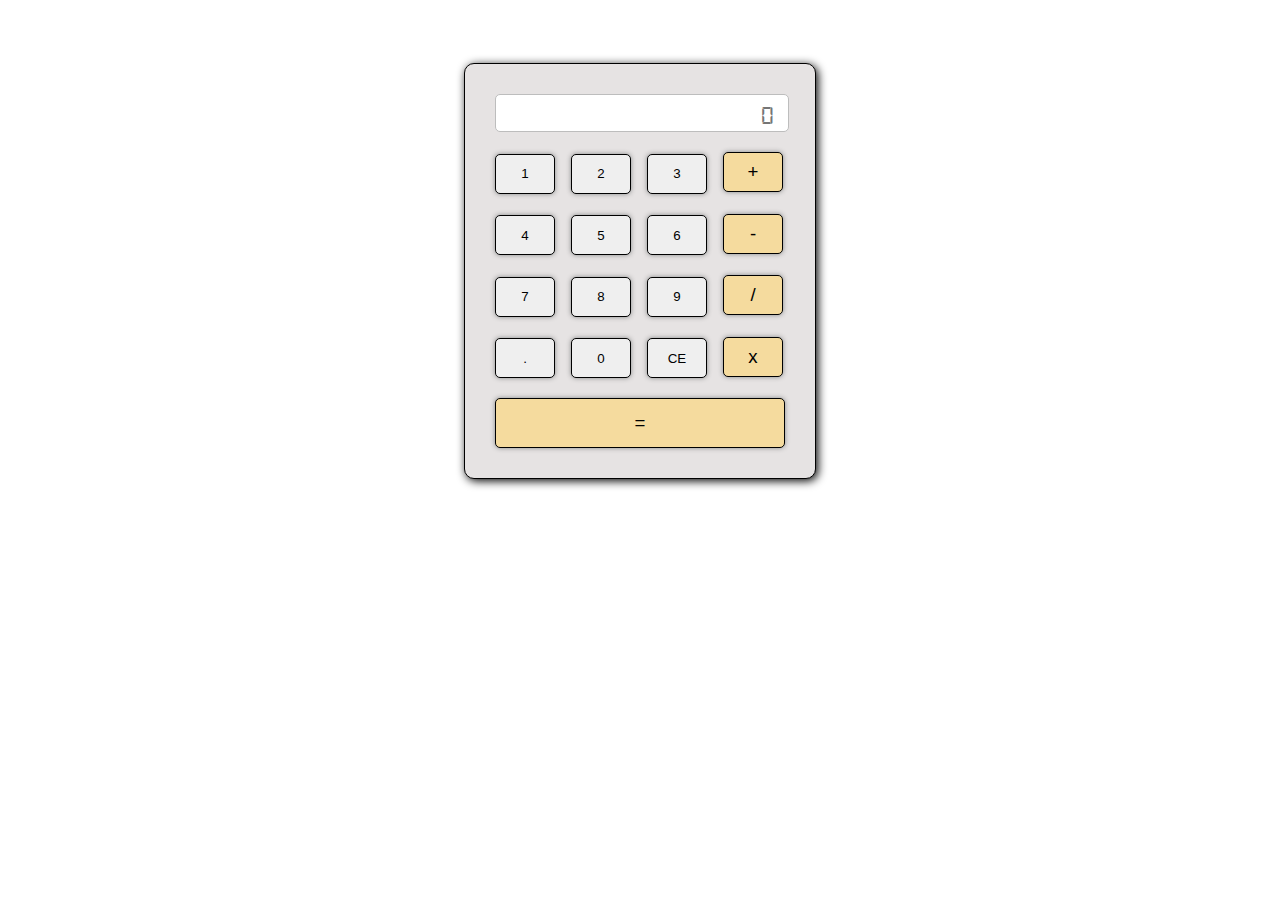
<file: calc/calc.html>
<!DOCTYPE html>
<html>
<head>
	<title></title>
	<link rel="stylesheet" type="text/css" href="css/calc.css">
	<script type="text/javascript" src="js/jquery.js"></script>
	<script type="text/javascript" src="js/jquery.numeric.js"></script>
</head>
<body>
	<div class="calc">
		<div class="container">
			<input type="text" class="texto" placeholder="0">
			<div class="botones">

				<div class="separador">					
					<button class="btn btnNum">1</button>
					<button class="btn btnNum">2</button>
					<button class="btn btnNum">3</button>
					<button class="btn btnSum">+</button>
				</div>
				<div class="separador">
					<button class="btn btnNum">4</button>
					<button class="btn btnNum">5</button>
					<button class="btn btnNum">6</button>
					<button class="btn btnRest">-</button>
				</div>
				<div class="separador">
					<button class="btn btnNum">7</button>
					<button class="btn btnNum">8</button>
					<button class="btn btnNum">9</button>
					<button class="btn btnDiv">/</button>
				</div>
				<div class="separador">					
					<button class="btn btnNum">.</button>
					<button class="btn btnNum">0</button>
					<button class="btn btnCE">CE</button>
					<button class="btn btnMult">x</button>
				</div>
				<div class="separador">
					<button class="btn-lg">=</button>
				</div>
			</div>
		</div>
		<input type="hidden" name="valorAnterior">
		<input type="hidden" name="operacion">
	</div>
	<script type="text/javascript" src="js/calc.js"></script>
</body>
</html>
</file>
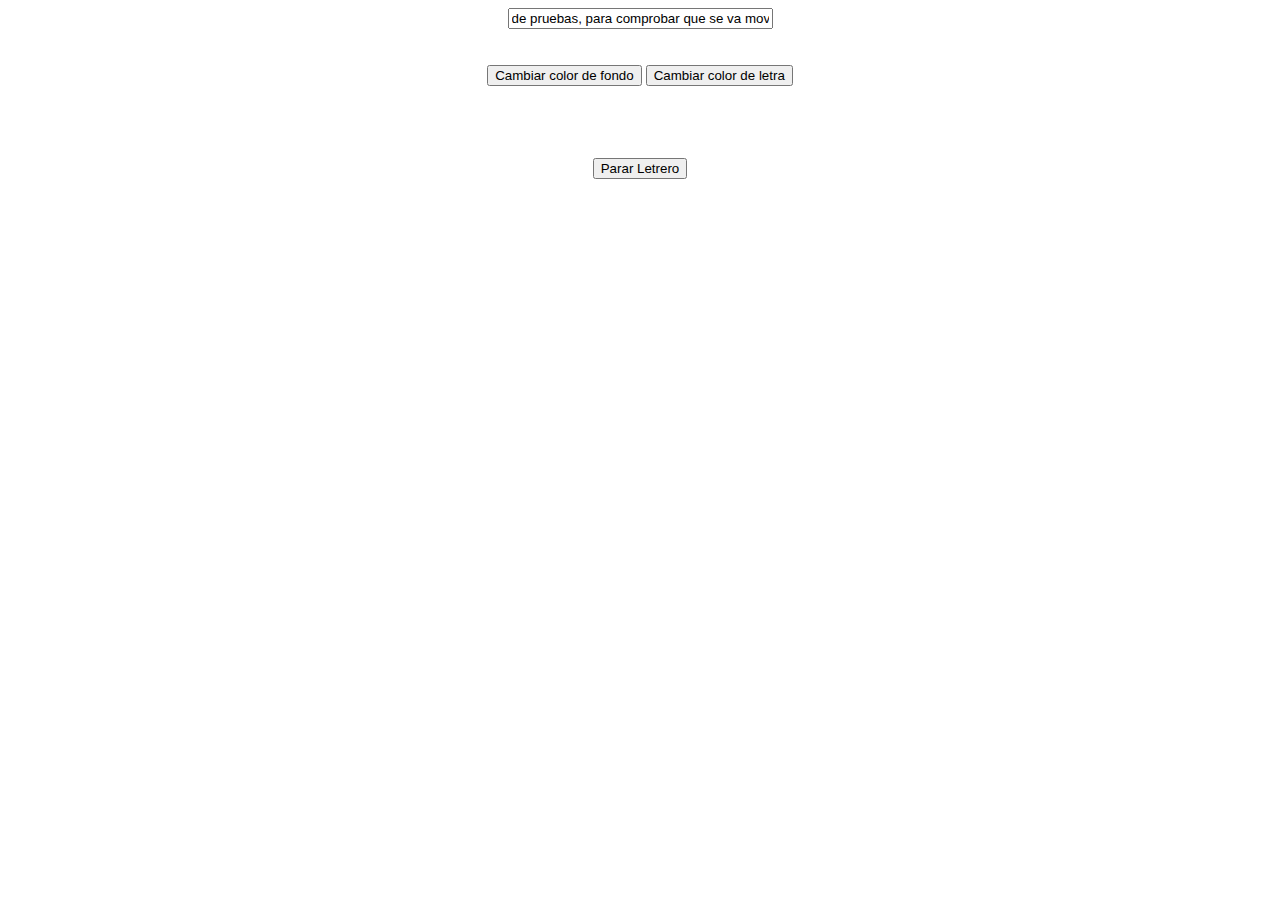
<file: rotulo/rotulo.html>
<html>
<head>
	<title>Rotulo</title>
</head>
<script type="text/javascript">
	<!--
	var frase = "Frase de pruebas, para comprobar que se va moviendo dentro del panel           "
	var funciona = true
	tempo=setInterval("rodar()",100) //100 milisegundos

	function rodar(){
		primera=frase.substr(0,1)
		resto=frase.substr(1)
		frase=resto+primera
		document.getElementById("panel").value=frase
		
	}
	function cambiaColorFondo(){
		c=calculaColor()
		document.getElementById("panel").style.backgroundColor=c
		document.getElementById("fondo").innerHTML="Color de fondo: "+c
	}
	function cambiaColorLetra(){
		c=calculaColor()
		document.getElementById("panel").style.color=c
		document.getElementById("letra").innerHTML="Color de letra: "+c
	}

	function calculaColor(){
		r=Math.floor(Math.random()*255).toString(16)
		g=Math.floor(Math.random()*255).toString(16)
		b=Math.floor(Math.random()*255).toString(16)
		if (r.length==1)
			r="0"+r;
		if (g.length==1)
			g="0"+g;
		if (b.length==1)
			b="0"+b;

		return "#"+r+g+b
	}

	function parar(){
		funciona=!funciona
		if (funciona){
			tempo=setInterval("rodar()",200)
			document.getElementById("para").value="Parar Letrero"
		}
		else{
			clearInterval(tempo)
			document.getElementById("para").value="Activar Letrero"
		}

	}
	// -->
</script>
<body>
	<center><input type="text" size="30" id="panel" /><br><br>
	<br><input type="button" value="Cambiar color de fondo" onClick="cambiaColorFondo()" />
	<input type="button" value="Cambiar color de letra" onClick="cambiaColorLetra()" /><br>
	<br><span id="fondo"></span>
	<br><span id="letra"></span><br><br>
	<input type="button" id="para" value="Parar Letrero" onClick="parar()" />
	</center>
</body>
</html>
</file>
<file: calc/css/calc.css>
@font-face{
	font-family: calc;
	src: url(../fonts/digital-7.ttf);
}
.calc{
	margin-top: 5% !important;
	margin: 0 auto;
	width: 350px;
	min-height: 400px;
	border: 1px solid #000;
	border-radius: 10px;	
	background: #E6E3E3;
	box-shadow: 2px 2px 10px;
	-moz-box-shadow: 2px 2px 10px;
	-webkit-box-shadow: 2px 2px 10px;
}
.container{
	margin: 30px 30px 30px 30px;
}
.texto{
	width: 95%;
	background-color: #fff;
	font-family: calc;
	color: #7A7A7A;
	font-size: 20pt;
	height: 30px;
	border: 1px solid #bdbdbd;
	border-radius: 5px;
	text-align: right;
	padding-top: 5px;
	padding-right: 5%;
	outline: none;
}
.texto:hover{
	cursor: text;
}
.separador{
	margin-top: 20px;
}
.btn{
	width: 60px;
	height: 40px;
	margin-right: 12px;
	cursor: pointer;
	border: 1px solid;
	box-shadow: 0px 0px 5px #878888;
	-moz-box-shadow: 0px 0px 5px #878888;
	-webkit-box-shadow: 0px 0px 5px #878888;
	border-radius: 5px;
}
.btn:hover, .btn-lg:hover{
	border-color: #20A3FF;
	box-shadow: 0px 0px 5px #20A3FF;
	-moz-box-shadow: 0px 0px 5px #20A3FF;
	-webkit-box-shadow: 0px 0px 5px #20A3FF;
}
.btn:focus, .btn-lg:focus{
	box-shadow: inset 0px 0px 0px #878888, 0px 0px 5px #878888;
	-moz-box-shadow: inset 0px 0px 0px #878888, 0px 0px 5px #878888;
	-webkit-box-shadow: inset 0px 0px 0px #878888, 0px 0px 5px #878888;
}
.btn:active, .btn-lg:active{
	box-shadow: inset 1px 1px 5px #878888, 0px 0px 5px #20A3FF;
	-moz-box-shadow: inset 1px 1px 5px #878888, 0px 0px 5px #20A3FF;
	-webkit-box-shadow: inset 1px 1px 5px #878888, 0px 0px 5px #20A3FF;
}
.btn:last-child{
	margin-right: 0px;
}
.btn-lg{
	width: 100%;
	height: 50px;
	cursor: pointer;
	border: 1px solid;
	box-shadow: 0px 0px 5px #878888;
	-moz-box-shadow: 0px 0px 5px #878888;
	-webkit-box-shadow: 0px 0px 5px #878888;
	border-radius: 5px;
}
.btnSum, .btnRest, .btnMult, .btnDiv, .btn-lg{
	font-size: 14pt;
	font-family: sans-serif;
	background-color: #F5DB9E;
}
</file>
